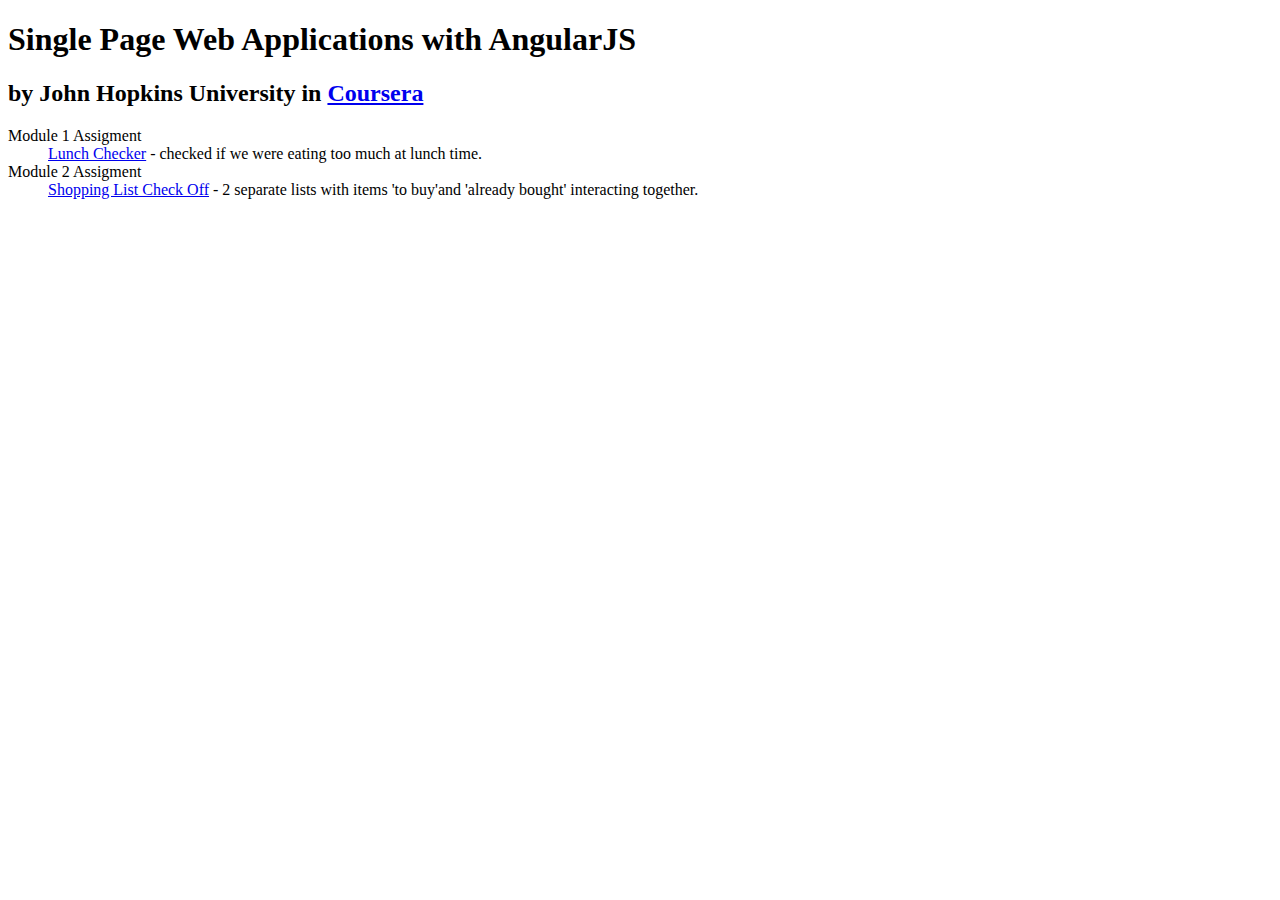
<file: index.html>
<!DOCTYPE html>
<html lang="en" dir="ltr">
  <head>
    <meta charset="utf-8">
    <title>JL | Coursera</title>
  </head>
  <body>
    <h1>Single Page Web Applications with AngularJS</h1>
    <h2>by John Hopkins University in <a href="https://www.coursera.org/learn/single-page-web-apps-with-angularjs">Coursera</a></h2>
    <dl>
      <dt>Module 1 Assigment</dt>
      <dd><a href="https://joanalima.github.io/CourseraAngularJs/module1-solution/" target="_blank">Lunch Checker</a> - checked if we were eating too much at lunch time.</dd>
      <dt>Module 2 Assigment</dt>
      <dd><a href="https://joanalima.github.io/CourseraAngularJs/module2-solution/" target="_blank">Shopping List Check Off</a> - 2 separate lists with items 'to buy'and 'already bought' interacting together.</dd>
    </dl>
    

  </body>
</html>
</file>
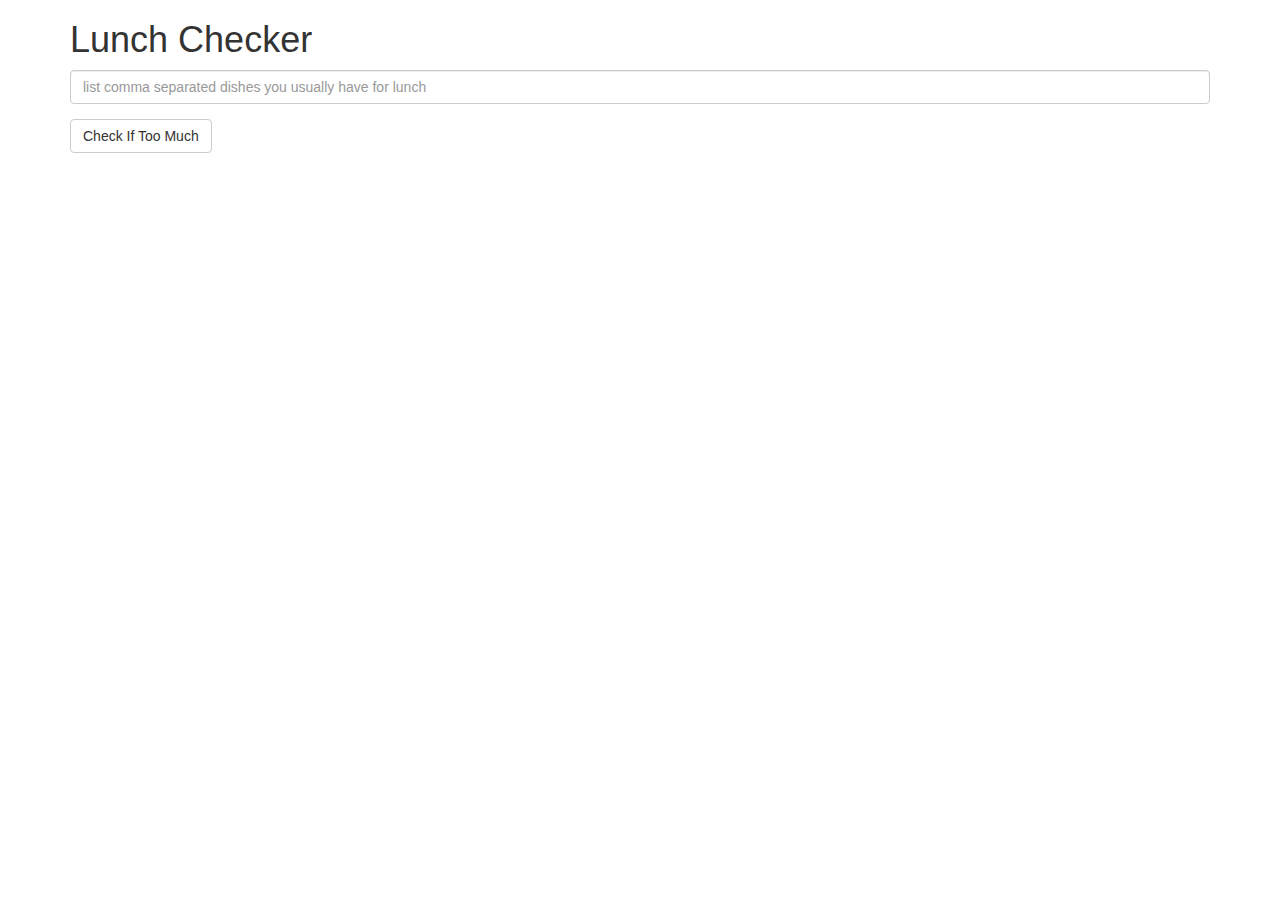
<file: module1-solution/index.html>
<!doctype html>
<html lang="en">
  <head>
    <title>Lunch Checker</title>
    <meta name="viewport" content="width=device-width, initial-scale=1">
    <link rel="stylesheet" href="styles/bootstrap.min.css">
    </script>
    <style>
      .message { font-size: 1.3em; font-weight: bold; }
    </style>
  </head>
<body ng-app="LunchCheck">
   <div class="container" ng-controller="LunchCheckController">
     <h1>Lunch Checker</h1>

          <!-- Not checking for empty elements in the input -->
         <div class="form-group">
             <input id="lunch-menu" type="text"
             placeholder="list comma separated dishes you usually have for lunch"
             class="form-control" ng-model="allDishes" ng-style="textBoxColor">
         </div>
         <div class="form-group">
             <button class="btn btn-default" ng-click="checkDishes()">Check If Too Much</button>
         </div>
         <div class="form-group message" ng-style="messageColor">
           <!-- Your message can go here. -->
           {{lunchMessage}}
         </div>
   </div>
   <script src="angular.min.js"></script>
   <script src="app.js"></script>
</body>
</html>
</file>
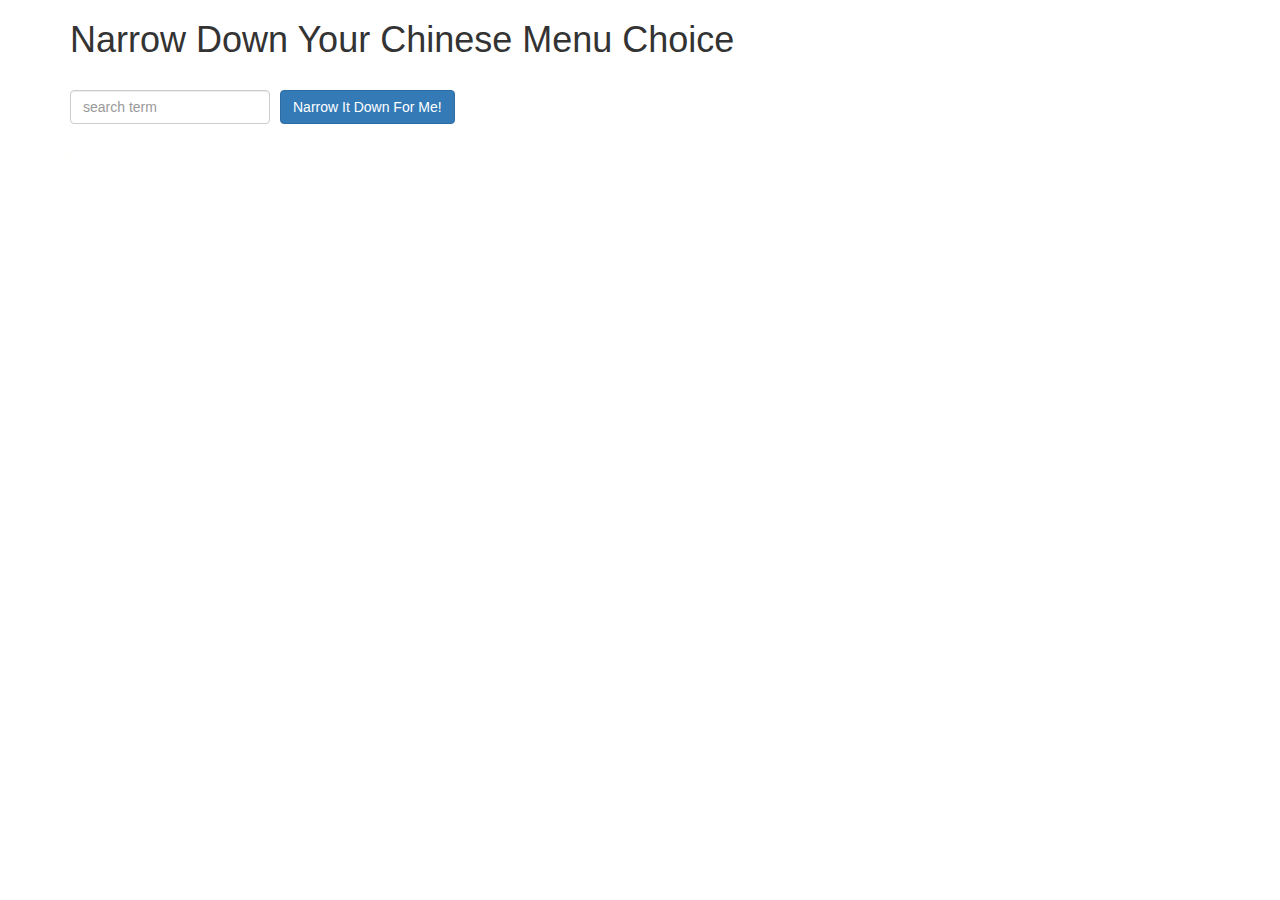
<file: module3-solution/index.html>
<!doctype html>
<html lang="en" ng-app="NarrowItDownApp">
  <head>
    <title>Narrow Down Your Menu Choice</title>
    <meta name="viewport" content="width=device-width, initial-scale=1">
    <link rel="stylesheet" href="styles/bootstrap.min.css">
    <link rel="stylesheet" href="styles/styles.css">
  </head>
  <body>
   <div class="container" ng-controller="NarrowItDownController as menuCtrl">
    <h1>Narrow Down Your Chinese Menu Choice</h1>

    <div class="form-group">
      <input ng-model="menuCtrl.searchTerm" type="text" placeholder="search term" class="form-control">
    </div>
    <div class="form-group narrow-button">
      <button ng-click="menuCtrl.searchMenu()" class="btn btn-primary">Narrow It Down For Me!</button>
    </div>
    <br>
    <div class="message">
      <p>{{menuCtrl.message}}</p>
    </div>

    <!-- found-items should be implemented as a component -->
    <found-items items="menuCtrl.found" on-remove="menuCtrl.removeFromSearch(index)"></found-items>
  </div>
  <script src="angular.min.js"></script>
  <script src="app.js"></script>
</body>
</html>
</file>
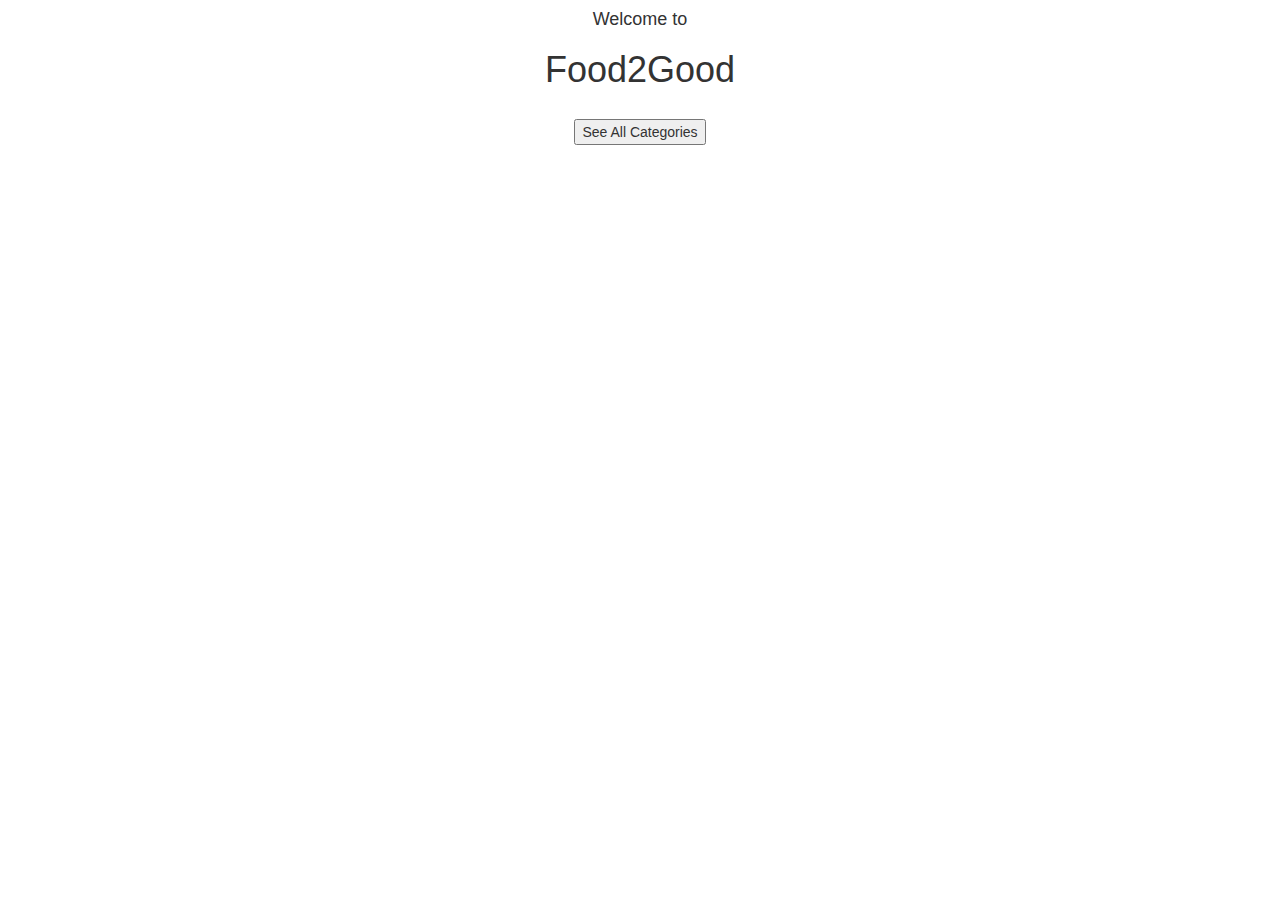
<file: module4-solution/index.html>
<!DOCTYPE html>
<html ng-app="MenuApp">
  <head>
    <meta charset="utf-8">
    <link rel="stylesheet" href="styles/bootstrap.min.css">
    <link rel="stylesheet" href="styles/styles.css">
    <title>Food2Good</title>
  </head>
  <body>

    <ui-view></ui-view>

    <!-- Libraries -->
    <script type="text/javascript" src="libs/angular.min.js"></script>
    <script type="text/javascript" src="libs/angular-ui-router.min.js"></script>

    <!-- Modules -->
    <script type="text/javascript" src="src/menuapp.module.js"></script>
    <script type="text/javascript" src="src/data.module.js"></script>

    <!-- Services -->
    <script type="text/javascript" src="src/menudata.service.js"></script>


    <!-- Routes -->
    <script type="text/javascript" src="src/routes.js"></script>

    <!-- Modules Artifacts -->

    <!-- Categories -->
    <script type="text/javascript" src="src/categories.component.js"></script>
    <script type="text/javascript" src="src/categories.controller.js"></script>

    <!-- Items -->
    <script type="text/javascript" src="src/items.component.js"></script>
    <script type="text/javascript" src="src/items.controller.js"></script>

  </body>
</html>
</file>
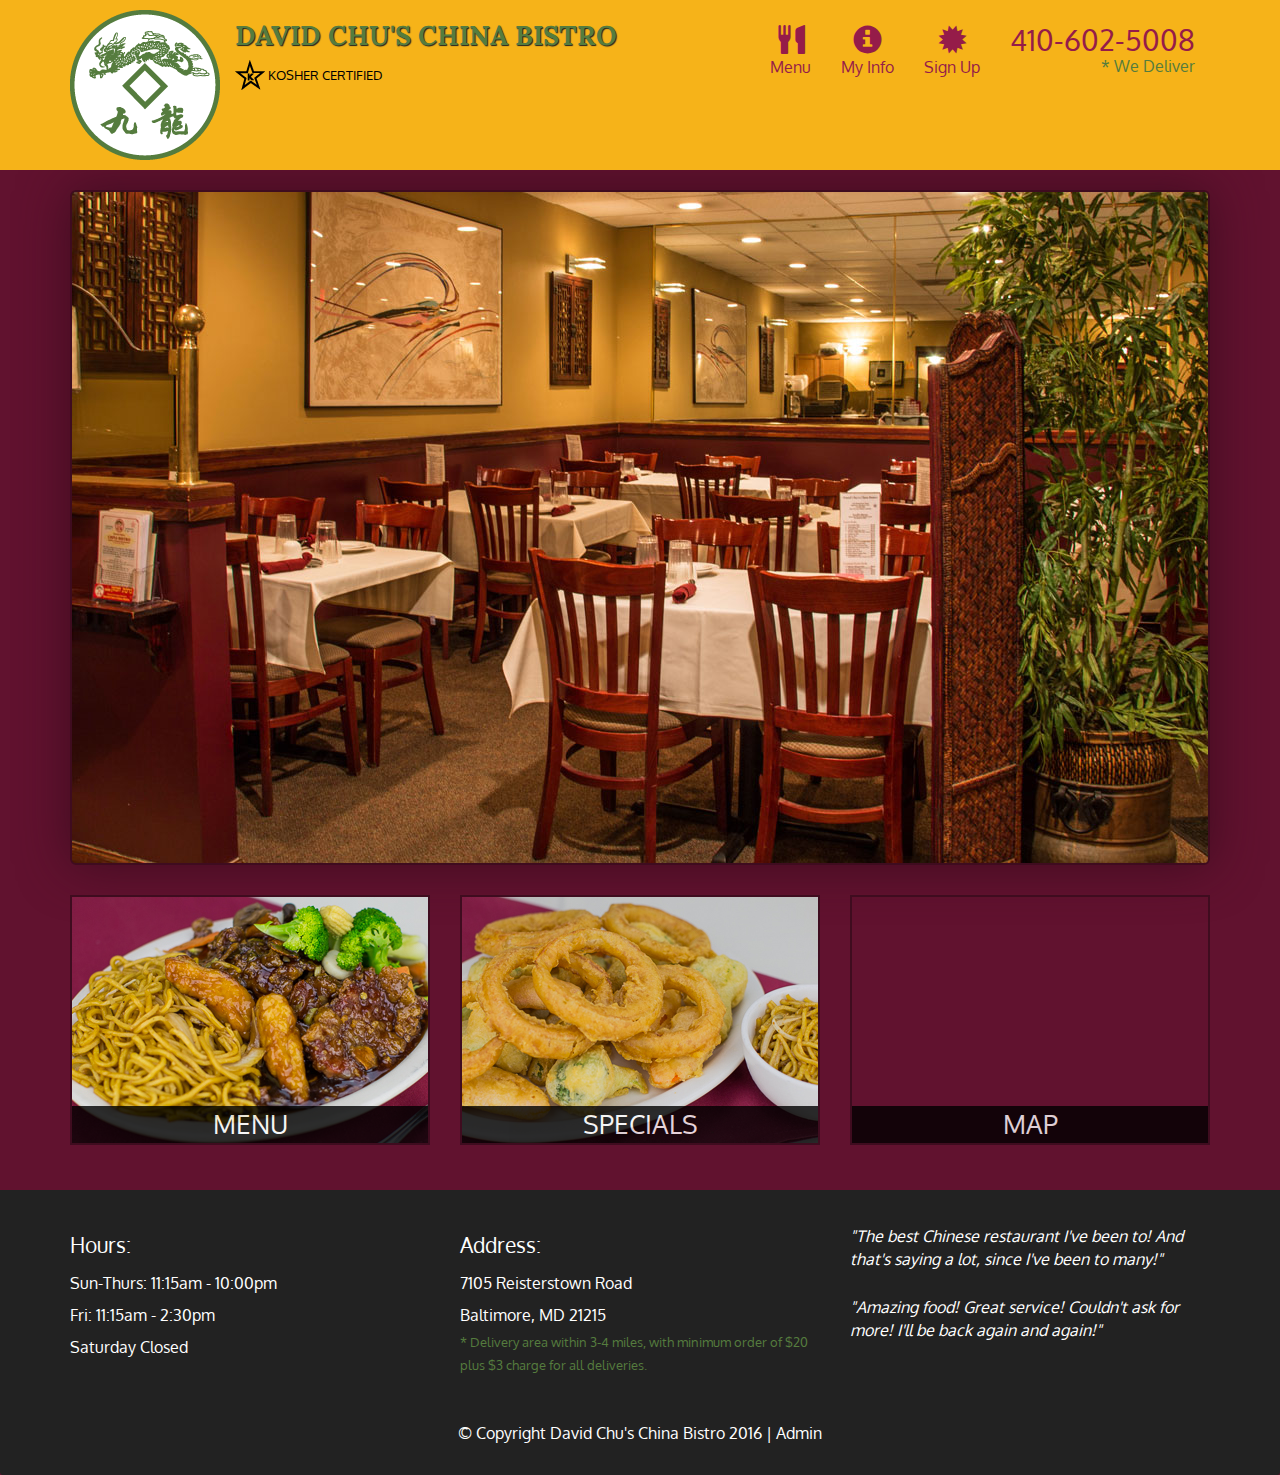
<file: module5-solution/index.html>
<!DOCTYPE html>
<html lang="en">
  <head>
    <meta charset="utf-8">
    <meta http-equiv="X-UA-Compatible" content="IE=edge">
    <meta name="viewport" content="width=device-width, initial-scale=1">
    <title>David Chu's China Bistro</title>
    <link href='https://fonts.googleapis.com/css?family=Oxygen:400,300,700' rel='stylesheet' type='text/css'>
    <link href='https://fonts.googleapis.com/css?family=Lora' rel='stylesheet' type='text/css'>
    <link rel="stylesheet" href="css/bootstrap.min.css">
    <link rel="stylesheet" href="css/restaurant.css">
    <link rel="stylesheet" href="css/common.css">
  </head>
  <body ng-app="restaurant" ng-strict-di>

    <!-- Fixed position loading indicator -->
    <loading class="loading-indicator"></loading>

    <header>
      <nav id="header-nav" class="navbar navbar-default">
        <div class="container">
          <div class="navbar-header">
            <a href="index.html" class="pull-left visible-md visible-lg">
              <div id="logo-img" alt="Logo image"></div>
            </a>

            <div class="navbar-brand">
              <a href="index.html"><h1>David Chu's China Bistro</h1></a>
              <p>
              <img src="images/star-k-logo.png" alt="Kosher certification">
              <span>Kosher Certified</span>
              </p>
            </div>

            <button id="navbarToggle" type="button" class="navbar-toggle collapsed" data-toggle="collapse" data-target="#collapsable-nav" aria-expanded="false">
              <span class="sr-only">Toggle navigation</span>
              <span class="icon-bar"></span>
              <span class="icon-bar"></span>
              <span class="icon-bar"></span>
            </button>
          </div>

          <div id="collapsable-nav" class="collapse navbar-collapse">
            <ul id="nav-list" class="nav navbar-nav navbar-right">
              <li id="navHomeButton" class="visible-xs">
                <a href="index.html">
                  <span class="glyphicon glyphicon-home"></span> Home</a>
              </li>
              <li id="navMenuButton" ui-sref-active="active">
                <a ui-sref="public.menu">
                  <span class="glyphicon glyphicon-cutlery"></span><br class="hidden-xs"> Menu</a>
              </li>
              <li>
                <a ui-sref="public.myinfo">
                  <span class="glyphicon glyphicon-info-sign"></span><br class="hidden-xs"> My Info</a>
              </li>
              <li>
                <a ui-sref="public.signup">
                  <span class="glyphicon glyphicon-certificate"></span><br class="hidden-xs"> Sign Up</a>
              </li>
              <li id="phone" class="hidden-xs">
                <a href="tel:410-602-5008">
                  <span>410-602-5008</span></a><div>* We Deliver</div>
              </li>
            </ul><!-- #nav-list -->
          </div><!-- .collapse .navbar-collapse -->
        </div><!-- .container -->
      </nav><!-- #header-nav -->
    </header>

    <div id="call-btn" class="visible-xs">
      <a class="btn" href="tel:410-602-5008">
        <span class="glyphicon glyphicon-earphone"></span>
        410-602-5008
      </a>
    </div>
    <div id="xs-deliver" class="text-center visible-xs">* We Deliver</div>

    <ui-view>
      <div class="text-center initial-loading">
        <h2>Loading Site...</h2>
      </div>
    </ui-view>

    <footer class="panel-footer">
      <div class="container">
        <div class="row">
          <section id="hours" class="col-sm-4">
            <span>Hours:</span><br>
            Sun-Thurs: 11:15am - 10:00pm<br>
            Fri: 11:15am - 2:30pm<br>
            Saturday Closed
            <hr class="visible-xs">
          </section>
          <section id="address" class="col-sm-4">
            <span>Address:</span><br>
            7105 Reisterstown Road<br>
            Baltimore, MD 21215
            <p>* Delivery area within 3-4 miles, with minimum order of $20 plus $3 charge for all deliveries.</p>
            <hr class="visible-xs">
          </section>
          <section id="testimonials" class="col-sm-4">
            <p>"The best Chinese restaurant I've been to! And that's saying a lot, since I've been to many!"</p>
            <p>"Amazing food! Great service! Couldn't ask for more! I'll be back again and again!"</p>
          </section>
        </div>
        <div class="text-center">
          &copy; Copyright David Chu's China Bistro 2016 |
          <a ui-sref="admin.auth">Admin</a></div>
      </div>
    </footer>

    <!-- Libs -->
    <script src="lib/jquery-2.1.4.min.js"></script>
    <script src="lib/bootstrap.min.js"></script>
    <script src="lib/angular.min.js"></script>
    <script src="lib/angular-ui-router.min.js"></script>

    <!-- Main Restaurant Module -->
    <script src="src/restaurant.module.js"></script>

    <!-- Common Module -->
    <script src="src/common/common.module.js"></script>
    <script src="src/common/loading/loading.component.js"></script>
    <script src="src/common/loading/loading.interceptor.js"></script>
    <script src="src/common/menu.service.js"></script>
    <script src="src/common/user.service.js"></script>

    <!-- Public Module -->
    <script src="src/public/public.module.js"></script>
    <script src="src/public/public.routes.js"></script>
    <script src="src/public/menu/menu.controller.js"></script>
    <script src="src/public/menu-category/menu-category.component.js"></script>
    <script src="src/public/menu-items/menu-items.controller.js"></script>
    <script src="src/public/menu-item/menu-item.component.js"></script>
    <script src="src/public/sign-up/sign-up.controller.js"></script>
    <script src="src/public/my-info/my-info.controller.js"></script>

    <!-- ADMIN SITE -->

    <!--Application files -->

  </body>

</html>
</file>
<file: module3-solution/styles/styles.css>
h1 {
  margin-bottom: 30px;
}
input[type="text"] {
  width: 200px;
  float: left;
}
.narrow-button {
  float: left;
  margin-left: 10px;
}
.loader {
  display: none;
  margin-left: 5px;
  font-size: 10px;
  float: left;
  border-top: 1.1em solid rgba(147, 147, 147, 0.2);
  border-right: 1.1em solid rgba(147, 147, 147, 0.2);
  border-bottom: 1.1em solid rgba(147, 147, 147, 0.2);
  border-left: 1.1em solid #676767;
  -webkit-transform: translateZ(0);
  -ms-transform: translateZ(0);
  transform: translateZ(0);
  -webkit-animation: load8 1.1s infinite linear;
  animation: load8 1.1s infinite linear;
}
.loader,
.loader:after {
  border-radius: 50%;
  width: 3em;
  height: 3em;
}
@-webkit-keyframes load8 {
  0% {
    -webkit-transform: rotate(0deg);
    transform: rotate(0deg);
  }
  100% {
    -webkit-transform: rotate(360deg);
    transform: rotate(360deg);
  }
}
@keyframes load8 {
  0% {
    -webkit-transform: rotate(0deg);
    transform: rotate(0deg);
  }
  100% {
    -webkit-transform: rotate(360deg);
    transform: rotate(360deg);
  }
}

.message{
  margin-top: 30px;
  font-size: 20px;
  font-weight: 600;
  color: #ff0000;
}
</file>
<file: module4-solution/styles/styles.css>
body{
  text-align: center;
}

button{
  margin-top: 20px;
}

.well{
  text-align: justify;

}
.pointer{
  cursor: pointer;
}
</file>
<file: module5-solution/css/restaurant.css>
body {
  font-size: 16px;
  color: #fff;
  background-color: #61122f;
  font-family: 'Oxygen', sans-serif;
}

.initial-loading {
  margin-top: 60px;
}

/** HEADER **/
#header-nav {
  background-color: #f6b319;
  border-radius: 0;
  border: 0;
}

#logo-img {
  background: url('../images/restaurant-logo_large.png') no-repeat;
  width: 150px;
  height: 150px;
  margin: 10px 15px 10px 0;
}

.navbar-brand {
  padding-top: 25px;
}
.navbar-brand h1 { /* Restaurant name */
  font-family: 'Lora', serif;
  color: #557c3e;
  font-size: 1.5em;
  text-transform: uppercase;
  font-weight: bold;
  text-shadow: 1px 1px 1px #222;
  margin-top: 0;
  margin-bottom: 0;
  line-height: .75;
}
.navbar-brand a:hover, .navbar-brand a:focus {
  text-decoration: none;
}
.navbar-brand p { /* Kosher cert */
  color: #000;
  text-transform: uppercase;
  font-size: .7em;
  margin-top: 15px;
}
.navbar-brand p span { /* Star-K */
  vertical-align: middle;
}

#nav-list {
  margin-top: 10px;
}
#nav-list a {
  color: #951C49;
  text-align: center;
}
#nav-list a:hover {
  background: #E7E7E7;
}
#nav-list a span {
  font-size: 1.8em;
}

#phone {
  margin-top: 5px;
}
#phone a { /* Phone number */
  text-align: right;
  padding-bottom: 0;
}
#phone div { /* We Deliver */
  color: #557c3e;
  text-align: right;
  padding-right: 15px;
}

.navbar-header button.navbar-toggle, .navbar-header .icon-bar {
  border: 1px solid #61122f;
}
.navbar-header button.navbar-toggle {
  clear: both;
  margin-top: -30px;
}
/* END HEADER */

/* FOOTER */
.panel-footer {
  margin-top: 30px;
  padding-top: 35px;
  padding-bottom: 30px;
  background-color: #222;
  border-top: 0;
}
.panel-footer div.row {
  margin-bottom: 35px;
}
#hours, #address {
  line-height: 2;
}
#hours > span, #address > span {
  font-size: 1.3em;
}
#address p {
  color: #557c3e;
  font-size: .8em;
  line-height: 1.8;
}
#testimonials {
  font-style: italic;
}
#testimonials p:nth-child(2) {
  margin-top: 25px;
}
a[ui-sref="admin.auth"] {
  color: #fff;
}
/* END FOOTER */

/********** Medium devices only **********/
@media (min-width: 992px) and (max-width: 1199px) {
  /* Header */
  #logo-img {
    background: url('../images/restaurant-logo_medium.png') no-repeat;
    width: 100px;
    height: 100px;
    margin: 5px 5px 5px 0;
  }
  /* End Header */
}


/********** Extra small devices only **********/
@media (max-width: 767px) {
  /* Header */
  .navbar-brand {
    padding-top: 10px;
    height: 80px;
  }
  .navbar-brand h1 { /* Restaurant name */
    padding-top: 10px;
    font-size: 5vw; /* 1vw = 1% of viewport width */
  }
  .navbar-brand p { /* Kosher cert */
    font-size: .6em;
    margin-top: 12px;
  }
  .navbar-brand p img { /* Star-K */
    height: 20px;
  }

  #collapsable-nav a { /* Collapsed nav menu text */
    font-size: 1.2em;
  }
  #collapsable-nav a span { /* Collapsed nav menu glyph */
    font-size: 1em;
    margin-right: 5px;
  }

  #call-btn > a {
    font-size: 1.5em;
    display: block;
    margin: 0 20px;
    padding: 10px;
    border: 2px solid #fff;
    background-color: #f6b319;
    color: #951c49;
  }
  #xs-deliver {
    margin-top: 5px;
    font-size: .7em;
    letter-spacing: .1em;
    text-transform: uppercase;
  }
  /* End Header */

  /* Footer */
  .panel-footer section {
    margin-bottom: 30px;
    text-align: center;
  }
  .panel-footer section:nth-child(3) {
    margin-bottom: 0; /* margin already exists on the whole row */
  }
  .panel-footer section hr {
    width: 50%;
  }
  /* End Footer */
}


/********** Super extra small devices Only :-) (e.g., iPhone 4) **********/
@media (max-width: 479px) {
  /* Header */
  .navbar-brand h1 { /* Restaurant name */
    padding-top: 5px;
    font-size: 6vw;
  }
  /* End Header */
}
</file>
<file: module5-solution/css/common.css>
.loading-indicator {
    display: block;
    width: 70px;
    position: fixed;
    left: 0;
    right: 0;
    margin: 0 auto;
    top: 40%;
    z-index: 100;
    background-color: #FFF;
}

.loading-indicator img {
    width: 70px;
    background-color: #FFF;
}

.ui-view-placeholder {
    margin-top: 60px;
}
</file>
